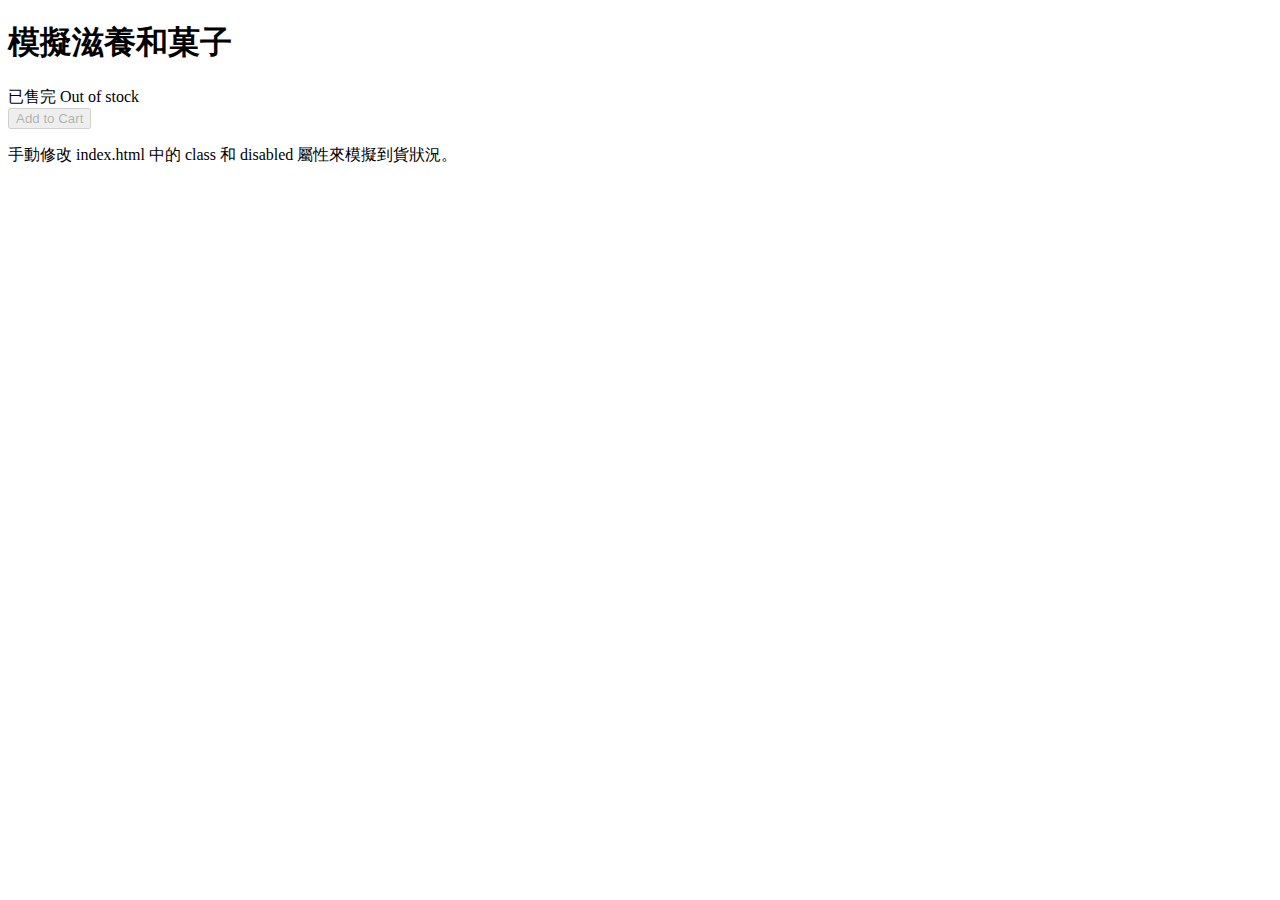
<file: index.html>
<!DOCTYPE html>
<html>
<body>
    <h1>模擬滋養和菓子</h1>
    <div id="product-status" class="out-of-stock">已售完 Out of stock</div>
    
    <button id="add-to-cart" class="single_add_to_cart_button" disabled>Add to Cart</button>

    <p>手動修改 index.html 中的 class 和 disabled 屬性來模擬到貨狀況。</p>
</body>
</html>
</file>
